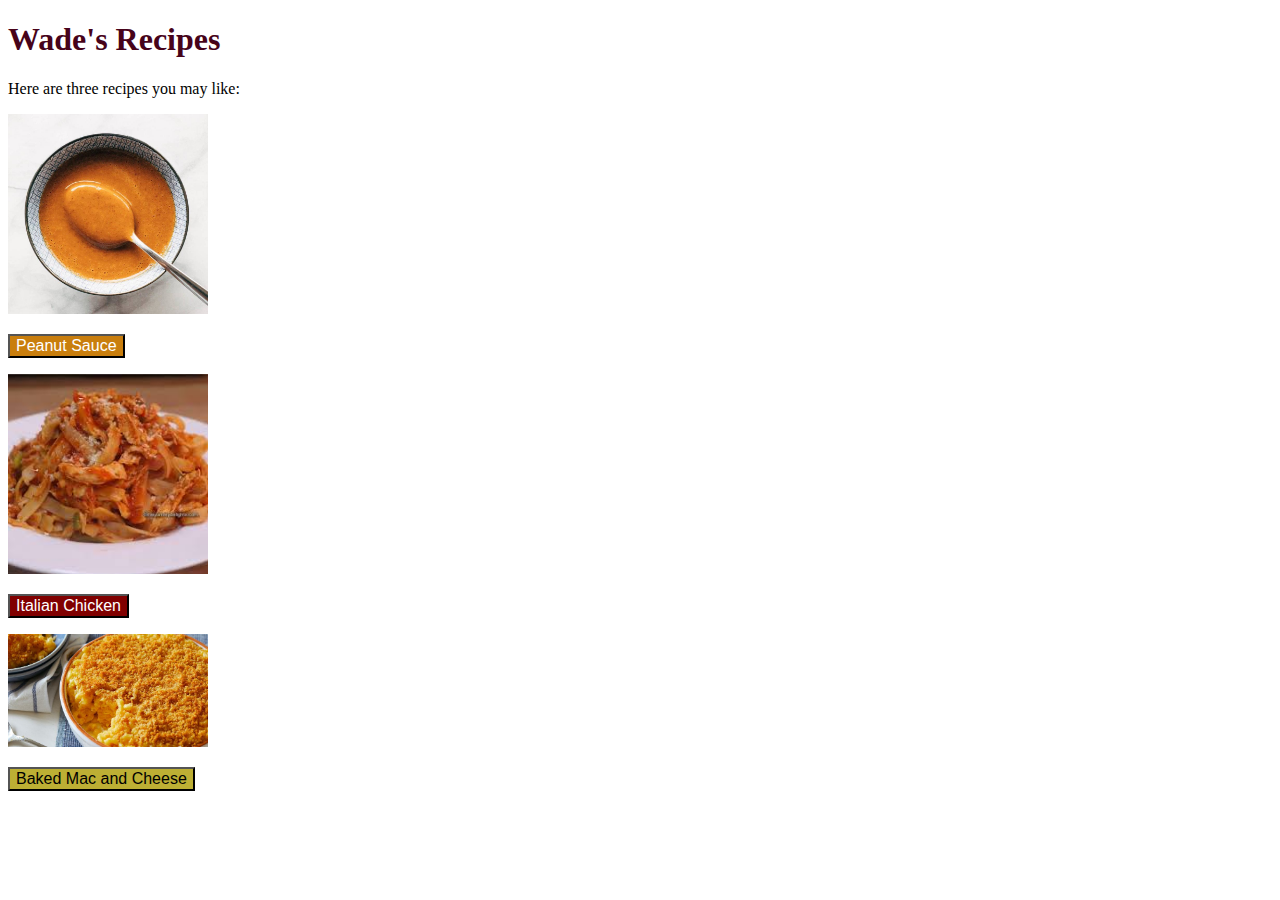
<file: index.html>
<!DOCTYPE html>
<html>
    <head>
        <title>Odin Recipes</title>
        <meta charset="utf-8">
        <link rel="stylesheet" href="styles.css" />
    </head>

    <body>
        <h1>Wade's Recipes</h1>

        <p>
            Here are three recipes you may like:
        </p>

        <img src="img/Peanut-Sauce.jpg" alt="Image of Peanut Sauce">
        <p>
            <a href="recipes/peanutsauce.html">
                <button class="psauce">Peanut Sauce</button>
            </a>
        </p>

        <img src="img/italian-chicken.jpeg" alt="Image of Italian Chicken over pasta">
        <p>
            <a href="recipes/italianchicken.html">
                <button class="ichicken">Italian Chicken</button>
            </a>
        </p>

        <img src="img/mac-cheese.jpg" alt="Baked Mac and Cheese">
        <p>
            <a href="recipes/maccheese.html">
                <button class="mcheese">Baked Mac and Cheese</button>
            </a>
        </p>

    </body>
</html>
</file>
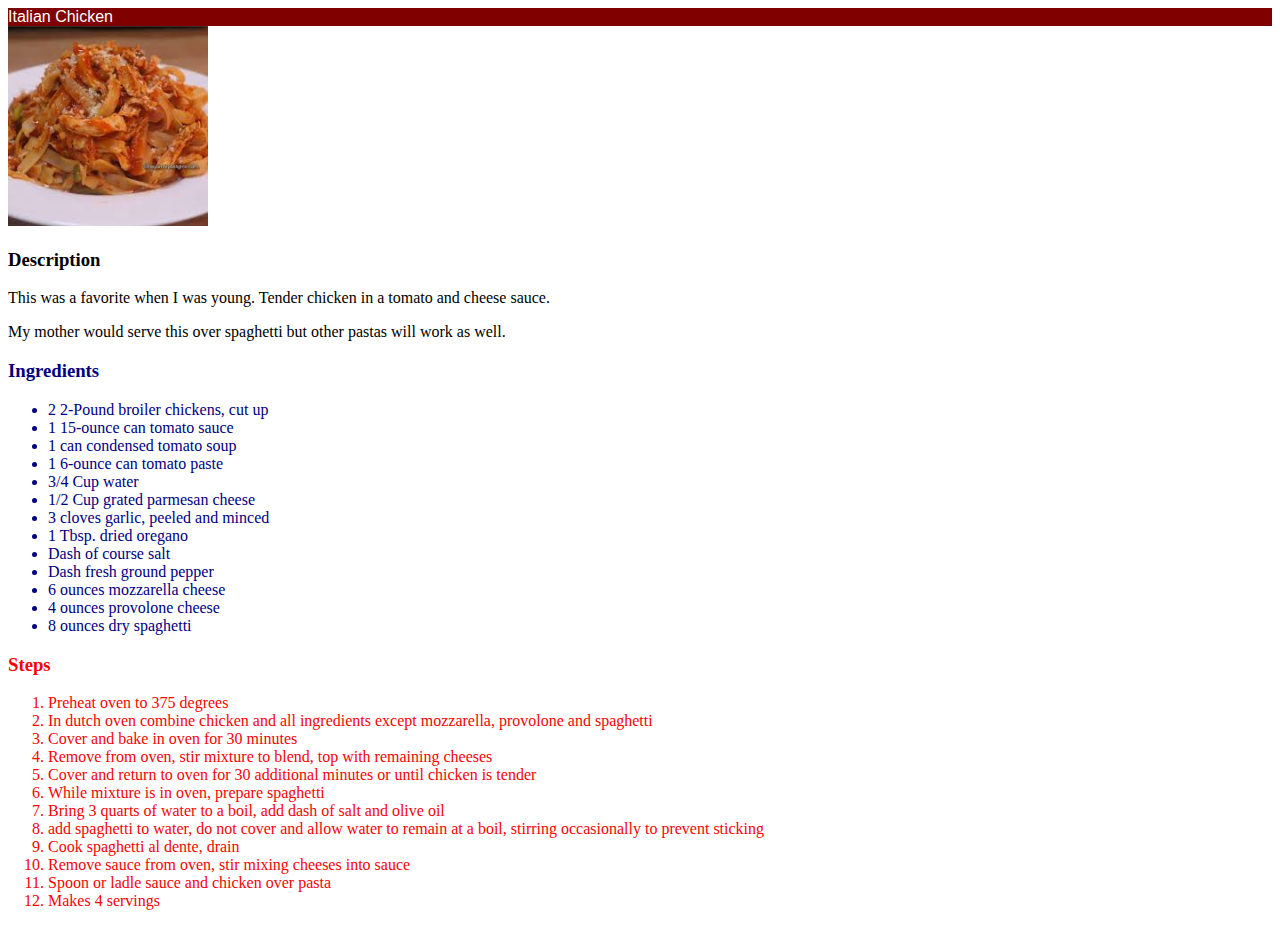
<file: recipes/italianchicken.html>
<!DOCTYPE html>
<html>
    <head>
        <title>Italian Chicken</title>
        <meta charset="utf-8">
        <link rel="stylesheet" href="../styles.css" />
    </head>

    <body>
        <div class="ichicken">Italian Chicken</div>
        
        <img src="../img/italian-chicken.jpeg" alt="Image of Italian Chicken over pasta">

        <h3>Description</h3>
            <p>This was a favorite when I was young. Tender chicken in a tomato and cheese sauce.</p>
            <p>My mother would serve this over spaghetti but other pastas will work as well.</p>

        <h3 class="ihead">Ingredients</h3>
            <ul class="itext">
                <li>2 2-Pound broiler chickens, cut up</li>
                <li>1 15-ounce can tomato sauce</li>
                <li>1 can condensed tomato soup</li>
                <li>1 6-ounce can tomato paste</li>
                <li>3/4 Cup water</li>
                <li>1/2 Cup grated parmesan cheese</li>
                <li>3 cloves garlic, peeled and minced</li>
                <li>1 Tbsp. dried oregano</li>
                <li>Dash of course salt</li>
                <li>Dash fresh ground pepper</li>
                <li>6 ounces mozzarella cheese</li>
                <li>4 ounces provolone cheese</li>
                <li>8 ounces dry spaghetti</li>
            </ul>

        <h3 class="shead">Steps</h3>
            <ol class="stext">
                <li>Preheat oven to 375 degrees</li>
                <li>In dutch oven combine chicken and all ingredients except mozzarella, provolone and spaghetti</li>
                <li>Cover and bake in oven for 30 minutes</li>
                <li>Remove from oven, stir mixture to blend, top with remaining cheeses</li>
                <li>Cover and return to oven for 30 additional minutes or until chicken is tender</li>
                <li>While mixture is in oven, prepare spaghetti</li>
                <li>Bring 3 quarts of water to a boil, add dash of salt and olive oil</li>
                <li>add spaghetti to water, do not cover and allow water to remain at a boil, stirring occasionally to prevent sticking</li>
                <li>Cook spaghetti al dente, drain</li>
                <li>Remove sauce from oven, stir mixing cheeses into sauce</li>
                <li>Spoon or ladle sauce and chicken over pasta</li>
                <li>Makes 4 servings</li>
            </ol>

    </body>
</html>
</file>
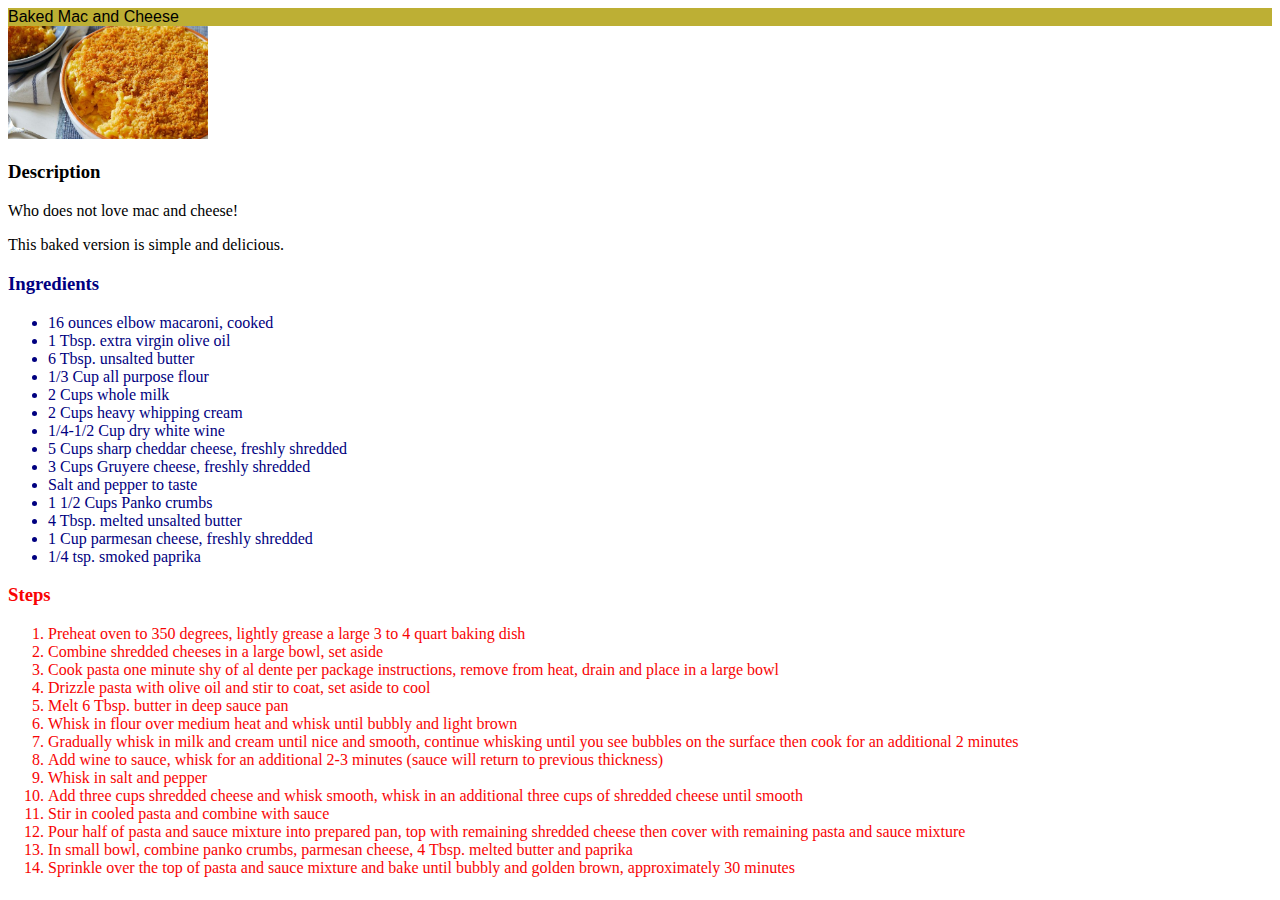
<file: recipes/maccheese.html>
<!DOCTYPE html>
<html>
    <head>
        <title>Baked Mac and Cheese</title>
        <meta charset="utf-8">
        <link rel="stylesheet" href="../styles.css" />
    </head>

    <body>
        <div class="mcheese">Baked Mac and Cheese</div>
        
        <img src="../img/mac-cheese.jpg" alt="Baked Mac and Cheese">

        <h3>Description</h3>
            <p>Who does not love mac and cheese! </p>
            <p>This baked version is simple and delicious.</p>

        <h3 class="ihead">Ingredients</h3>
            <ul class="itext">
                <li>16 ounces elbow macaroni, cooked</li>
                <li>1 Tbsp. extra virgin olive oil</li>
                <li>6 Tbsp. unsalted butter</li>
                <li>1/3 Cup all purpose flour</li>
                <li>2 Cups whole milk</li>
                <li>2 Cups heavy whipping cream</li>
                <li>1/4-1/2 Cup dry white wine</li>
                <li>5 Cups sharp cheddar cheese, freshly shredded</li>
                <li>3 Cups Gruyere cheese, freshly shredded</li>
                <li>Salt and pepper to taste</li>
                <li>1 1/2 Cups Panko crumbs</li>
                <li>4 Tbsp. melted unsalted butter</li>
                <li>1 Cup parmesan cheese, freshly shredded</li>
                <li>1/4 tsp. smoked paprika</li>
            </ul>

        <h3 class="shead">Steps</h3>
            <ol class="stext">
                <li>Preheat oven to 350 degrees, lightly grease a large 3 to 4 quart baking dish</li>
                <li>Combine shredded cheeses in a large bowl, set aside</li>
                <li>Cook pasta one minute shy of al dente per package instructions, remove from heat, drain and place in a large bowl</li>
                <li>Drizzle pasta with olive oil and stir to coat, set aside to cool</li>
                <li>Melt 6 Tbsp. butter in deep sauce pan</li>
                <li>Whisk in flour over medium heat and whisk until bubbly and light brown</li>
                <li>Gradually whisk in milk and cream until nice and smooth, continue whisking until you see bubbles on the surface then cook for an additional 2 minutes</li>
                <li>Add wine to sauce, whisk for an additional 2-3 minutes (sauce will return to previous thickness)</li>
                <li>Whisk in salt and pepper</li>
                <li>Add three cups shredded cheese and whisk smooth, whisk in an additional three cups of shredded cheese until smooth</li>
                <li>Stir in cooled pasta and combine with sauce</li>
                <li>Pour half of pasta and sauce mixture into prepared pan, top with remaining shredded cheese then cover with remaining pasta and sauce mixture</li>
                <li>In small bowl, combine panko crumbs, parmesan cheese, 4 Tbsp. melted butter and paprika</li>
                <li>Sprinkle over the top of pasta and sauce mixture and bake until bubbly and golden brown, approximately 30 minutes</li>
            </ol>

    </body>
</html>
</file>
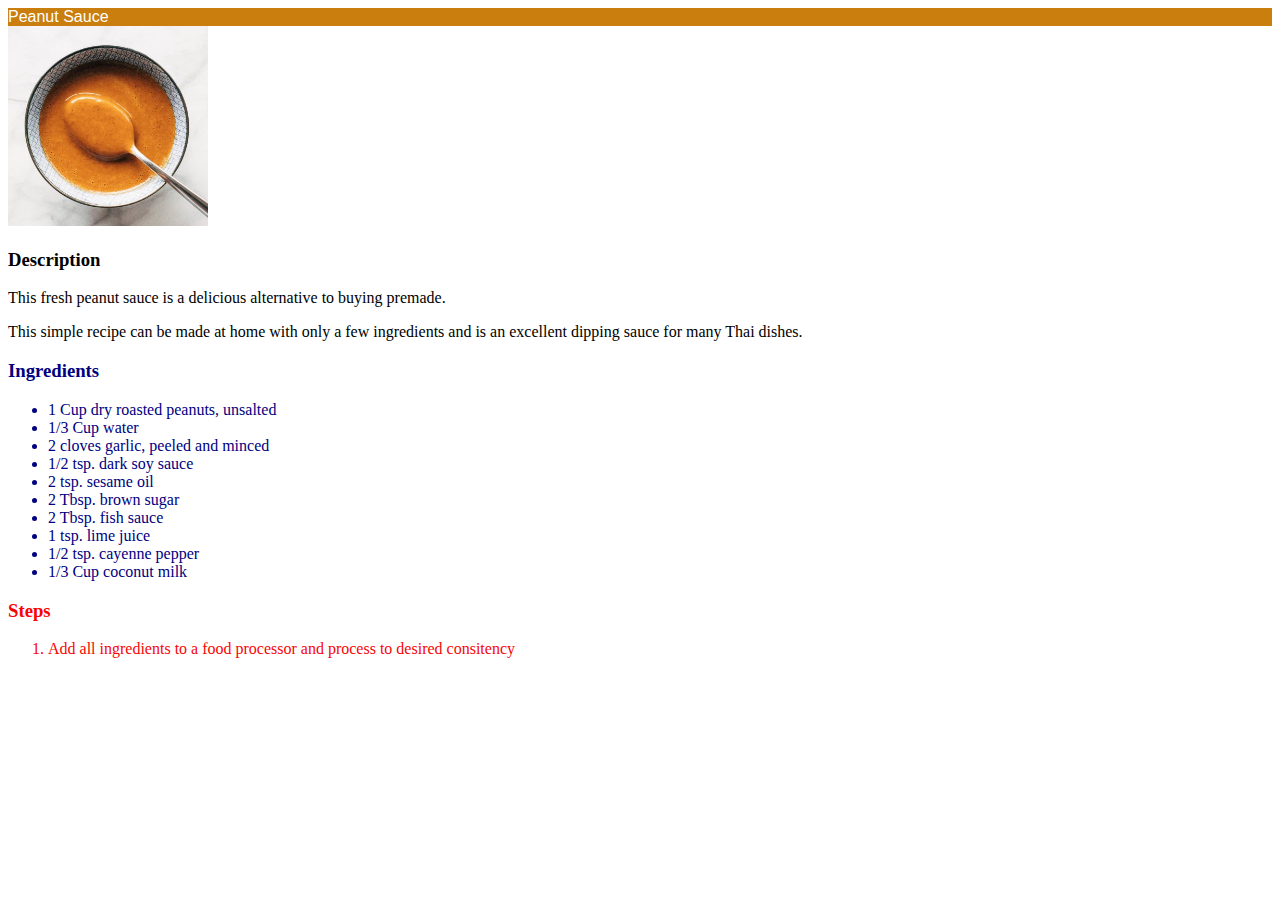
<file: recipes/peanutsauce.html>
<!DOCTYPE html>
<html>
    <head>
        <title>Peanut Sauce</title>
        <meta charset="utf-8">
        <link rel="stylesheet" href="../styles.css" />
    </head>

    <body>
        <div class="psauce">Peanut Sauce</div>
        
        <img src="../img/Peanut-Sauce.jpg" alt="Image of Peanut Sauce">

        <h3>Description</h3>
            <p>This fresh peanut sauce is a delicious alternative to buying premade.</p>
            <p>This simple recipe can be made at home with only a few ingredients and is an excellent dipping sauce for many Thai dishes.</p>

        <h3 class="ihead">Ingredients</h3>
            <ul class="itext">
                <li>1 Cup dry roasted peanuts, unsalted</li>
                <li>1/3 Cup water</li>
                <li>2 cloves garlic, peeled and minced</li>
                <li>1/2 tsp. dark soy sauce</li>
                <li>2 tsp. sesame oil</li>
                <li>2 Tbsp. brown sugar</li>
                <li>2 Tbsp. fish sauce</li>
                <li>1 tsp. lime juice</li>
                <li>1/2 tsp. cayenne pepper</li>
                <li>1/3 Cup coconut milk</li>
            </ul>

        <h3 class="shead">Steps</h3>
            <ol class="stext">
                <li>Add all ingredients to a food processor and process to desired consitency</li>
            </ol>

    </body>
</html>
</file>
<file: styles.css>
h1 {
    color: rgb(71, 3, 26);
}

.psauce, .ichicken, .mcheese {
    font-family: 'Segoe UI', Tahoma, Verdana, sans-serif;
    font-size: 16px;
}

img {
    height: auto;
    width: 200px;
}

.ihead, .itext {
    color:navy;
}

.itext, .stext {
    font-family: cursive;
}

.shead, .stext {
    color:rgb(248, 4, 4);
}

.psauce {
    background-color: rgb(201, 126, 13);
    color: white;
}

.ichicken {
    background-color: maroon;
    color: white;
}

.mcheese {
    background-color: rgb(189, 175, 52);
}
</file>
